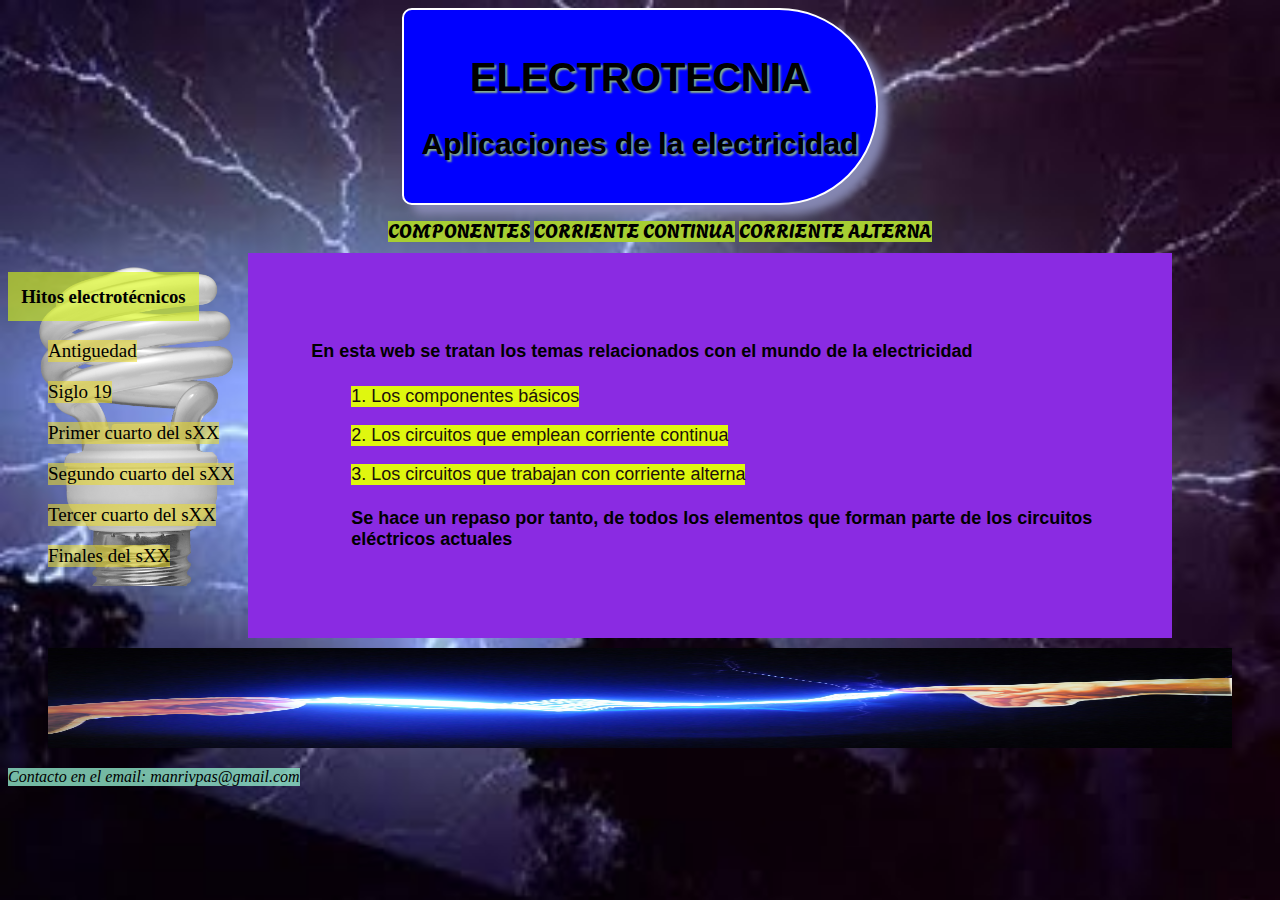
<file: index.html>
<!DOCTYPE html>
<html lang="es">
<head>
    <meta charset="UTF-8">
    <meta name="viewport" content="width=device-width, initial-scale=1.0">
    <meta name="theme-color" content="#FF0000">
    <meta name="author" content="Manuel Rivera Pasarón">
    <meta name="keywords" content="circuitos, eléctricos, electricidad,corriente continua,
    corriente alterna, tensión, intensidad, resistencia, potencia">
    <meta name="description" content="Esta página contiene información y ejercicios
    sobre circuitos y componentes eléctricos">
    <title>Electrotecnia</title>
    <link rel="stylesheet" href="estilos.css">
    <link rel="preconnect" href="https://fonts.googleapis.com">
<link rel="preconnect" href="https://fonts.gstatic.com" crossorigin>
<link href="https://fonts.googleapis.com/css2?family=Agbalumo&display=swap" rel="stylesheet">
</head>
<body>
<header>
    <h1>ELECTROTECNIA</h1>
    <h2>Aplicaciones de la electricidad</h2> 
</header>
<nav style="margin: 0 auto; color:black;">
    <ul >
        
        <li><a href="componentes.html">COMPONENTES</a></li>
        <li><a href="cc.html">CORRIENTE CONTINUA</a></li>
        <li><a href="ca.html">CORRIENTE ALTERNA</a></li>

    </ul>

</nav>

<aside>
    <h3 class = "clase">Hitos electrotécnicos </h3>

    <blockquote>Antiguedad</blockquote>
    <blockquote>Siglo 19</blockquote>
    <blockquote>Primer cuarto del sXX</blockquote>
    <blockquote>Segundo cuarto del sXX</blockquote>
    <blockquote>Tercer cuarto del sXX</blockquote>
    <blockquote>Finales del sXX</blockquote>
    
</aside>



    
<div id ="principal">
    <p><h4>En esta web se tratan los temas relacionados con el mundo de la electricidad</h4></p>
<ol>
    <p>1. Los componentes básicos</p>
    <p>2. Los circuitos que emplean corriente continua</p>
    <p>3. Los circuitos que trabajan con corriente alterna</p>
    <p><h4>Se hace un repaso por tanto, de todos los elementos que forman parte de los circuitos eléctricos actuales</h4></p>
</ol>

</div>

</body>
<figure>
    <img src="images/MichaelangeloSparks1.jpg" 
    width="100%" height="100"/>
</figure>

<footer style="background-color: rgba(139, 224, 196, 0.829); width: fit-content;">
    <address> Contacto en el email: manrivpas@gmail.com</address>
</footer>


</html>
</file>
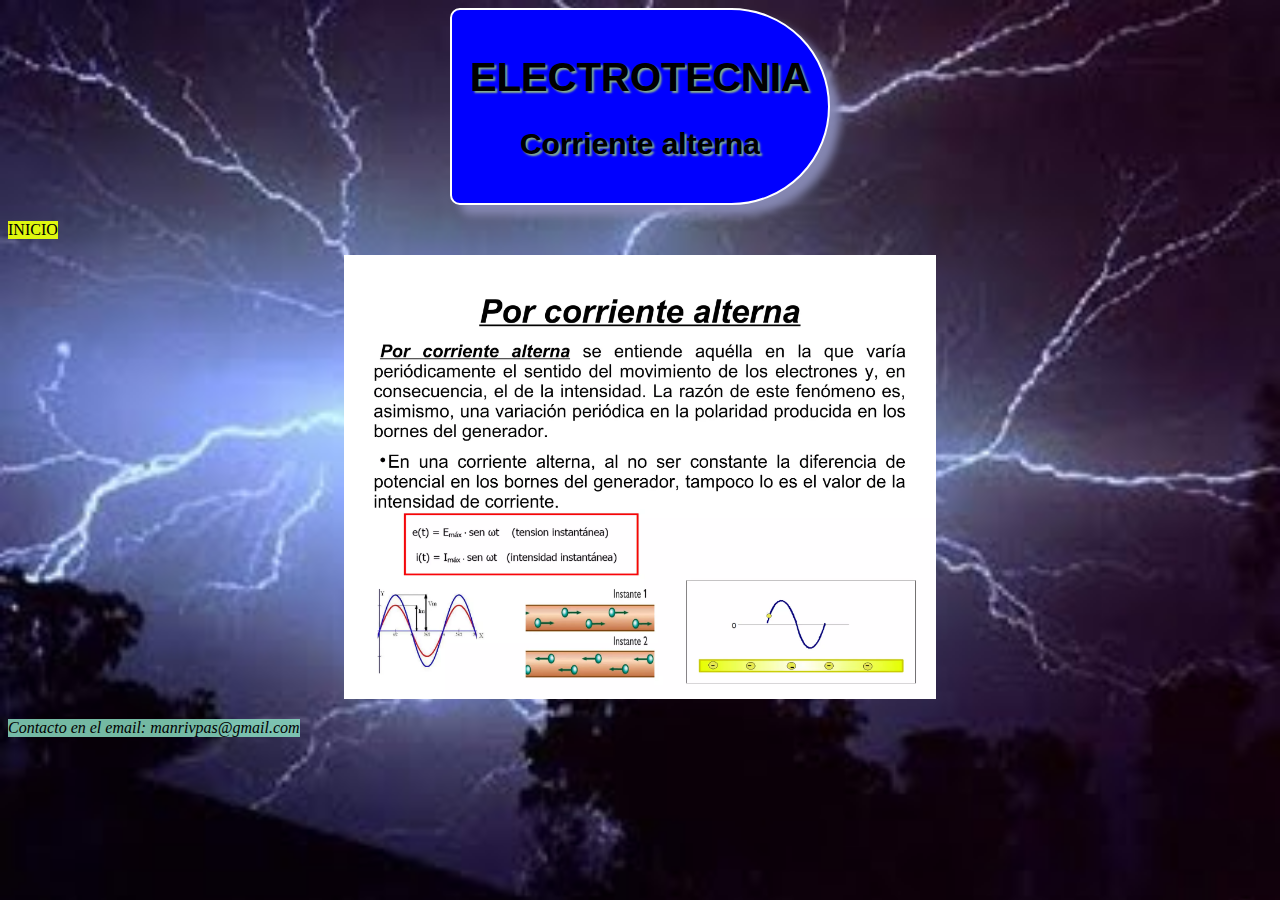
<file: ca.html>
<!DOCTYPE html>
<html lang="en">
<head>
    <meta charset="UTF-8">
    <meta name="viewport" content="width=device-width, initial-scale=1.0">
    <title>CORRIENTE ALTERNA</title>
    <link rel="stylesheet" href="estilos.css">
</head>
<body>
    <header>
        <h1>ELECTROTECNIA</h1>
        <h2>Corriente alterna</h2> 
    </header>
    <p><a href="index.html">INICIO</a></p>
    <figure  style="text-align: center;">
        <img src="images/ca.jpg" width="50%" height="50%"/>
    </figure>
    <footer style="background-color: rgba(139, 224, 196, 0.829); width: fit-content;">
        <address> Contacto en el email: manrivpas@gmail.com</address>
    </footer>
</body>
</html>
</file>
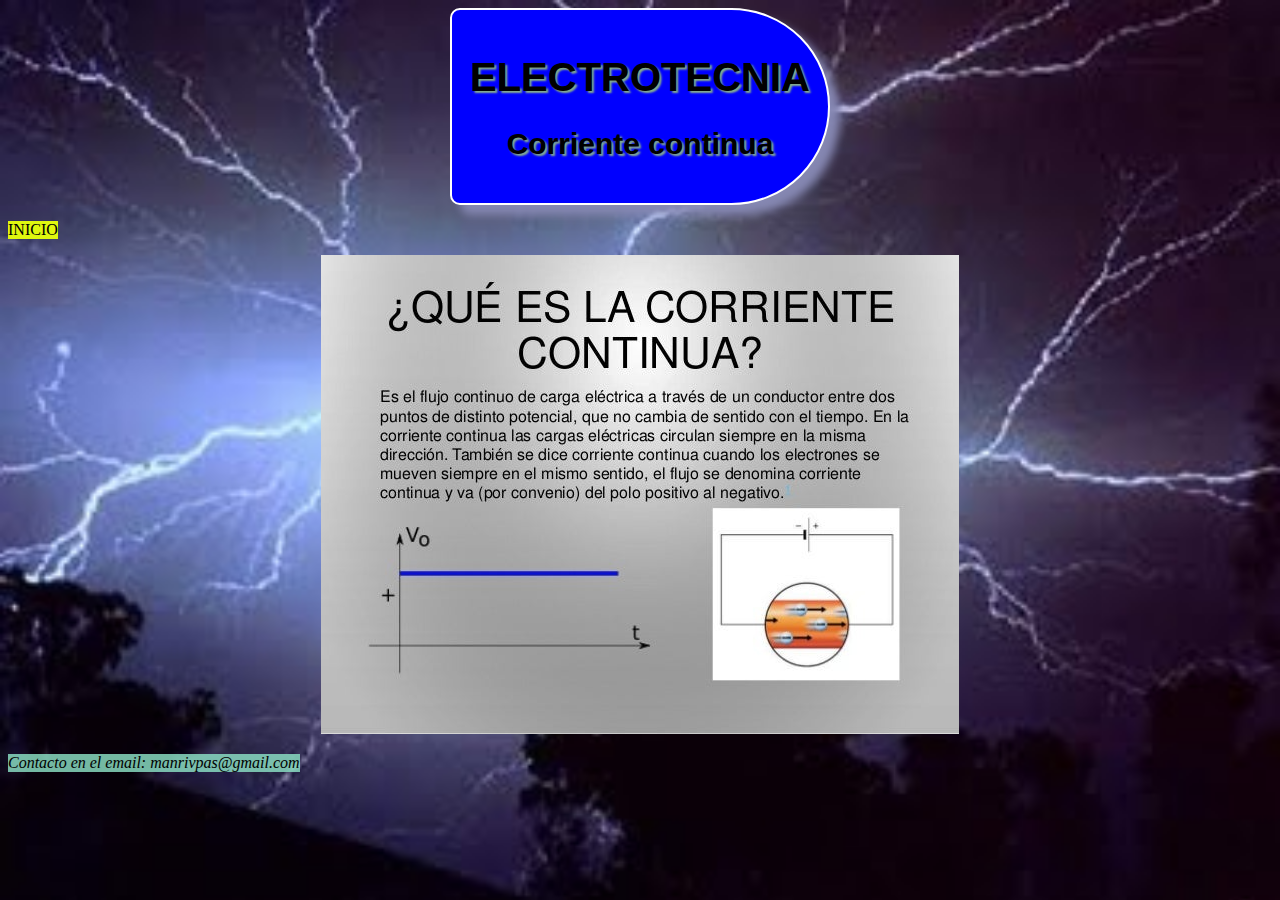
<file: cc.html>
<!DOCTYPE html>
<html lang="en">
<head>
    <meta charset="UTF-8">
    <meta name="viewport" content="width=device-width, initial-scale=1.0">
    <title>CORRIENTE CONTINUA</title>
    <link rel="stylesheet" href="estilos.css">
</head>
<body>
    <header>
        <h1>ELECTROTECNIA</h1>
        <h2>Corriente continua</h2> 
    </header>
    <p><a href="index.html">INICIO</a></p>
    <figure  style="text-align: center;">
        <img src="images/cc.jpg"/>
    </figure>    
    <footer style="background-color: rgba(139, 224, 196, 0.829); width: fit-content;">
        <address> Contacto en el email: manrivpas@gmail.com</address>
    </footer>
</body>
</html>
</file>
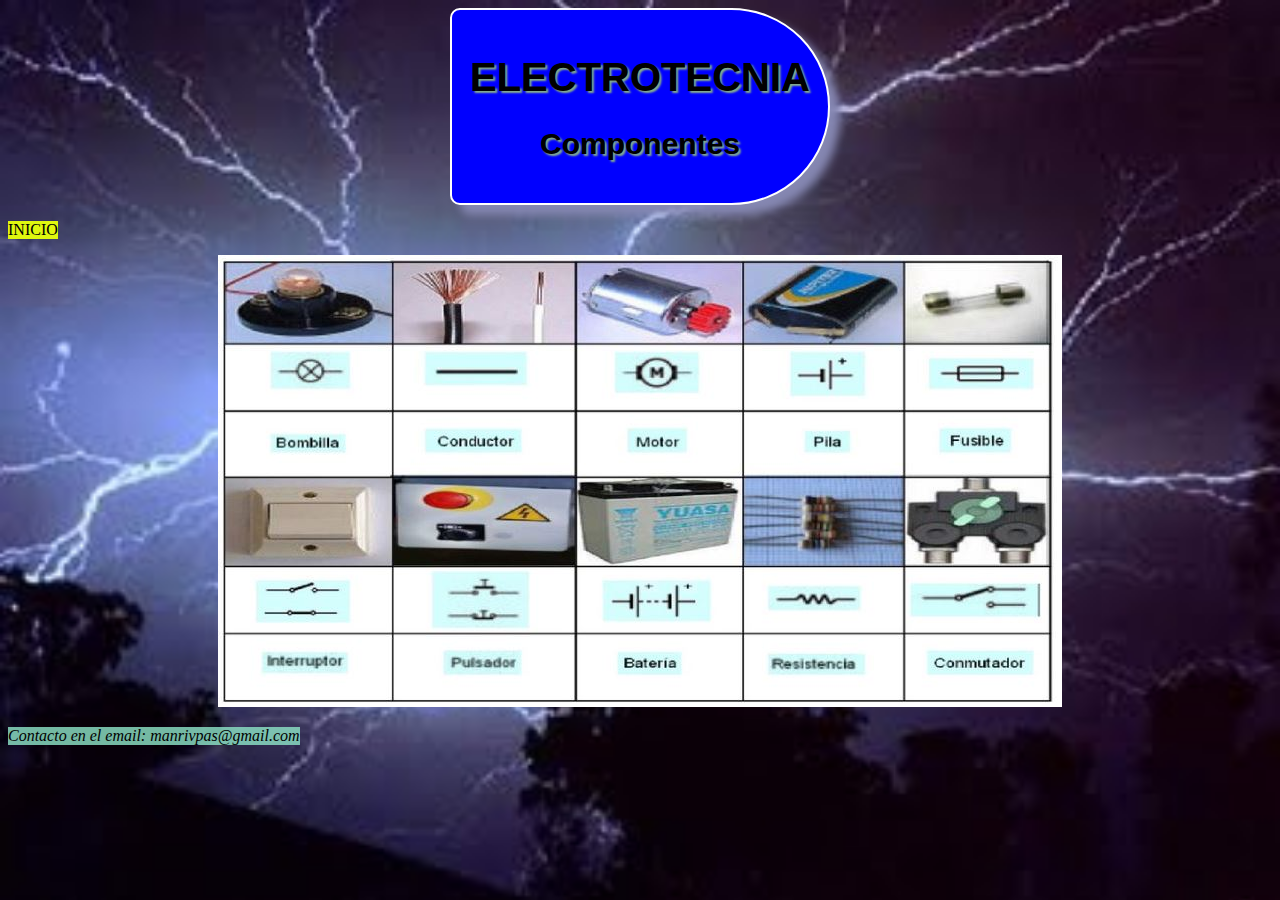
<file: componentes.html>
<!DOCTYPE html>
<html lang="en">
<head>
    <meta charset="UTF-8">
    <meta name="viewport" content="width=device-width, initial-scale=1.0">
    <title>Componentes de un circuito</title>
    <link rel="stylesheet" href="estilos.css">
</head>
<body>
    <header>
        <h1>ELECTROTECNIA</h1>
        <h2>Componentes</h2> 
    </header>
    <p><a href="index.html">INICIO</a></p>
    <figure style="text-align: center;" >
        <img src="images/comp.jpg"/>
    </figure>
    <footer style="background-color: rgba(139, 224, 196, 0.829); width: fit-content; ">
        <address> Contacto en el email: manrivpas@gmail.com</address>
    </footer>
</body>
</html>
</file>
<file: estilos.css>
header {
    background-color: blue;
    text-align: center;
    width:fit-content ;
    margin:0 auto;
    padding: 0.9em;
    border: 2px solid #fff;
    border-radius: 10px 100px 100px 10px;
    font: bold 20px verdana, Geneva, sans-serif;
    box-shadow: #8789b4f9 10px 10px 10px;
    text-shadow: #8bb487f9 2px 2px 2px;
    }
header:hover{
    -moz-transform: rotate(-20deg);
    -webkit-transform: rotate(10deg);
}

body {
    /* background-color: rgba(0, 75, 251, 0.4); */
    background-image: url("images/rayos.jpg");
    background-size: cover;

}
ul{
    margin: 10px auto;
    text-align: center;
    }
li{
    display: inline;
    background-color: rgb(167, 206, 51);
    font: 1.2em arial;
}

aside {
    /* background-color: rgb(66, 206, 206); */
    background-image: url("images/bom.png");
    background-size: cover;
    float: left;
}
figure{
margin-top: 10px;
}

#principal {
    background-color: blueviolet;
     margin-left: 240px;
    margin-right: 100px;
    padding: 5%;
    font-family: Verdana, sans-serif;
    font-size: 18px;
   
}

.clase{
    background-color: rgba(215, 245, 20, 0.623);
    width: fit-content;
    padding: 5%;
}
blockquote{
    background-color: rgba(236, 220, 43, 0.559);
    width: fit-content;
    font-size: 19px;
    /* padding: 3%; */

}
p{
    background-color: rgb(223, 247, 15);
    max-width: fit-content;
    color: rgb(30, 18, 9);
}
a{
    text-decoration: none;
    color:#000 ;
    font-family: Agbalumo ;
}
a:hover{
    background: #000;
    color: #e7dfdf;
}
</file>
